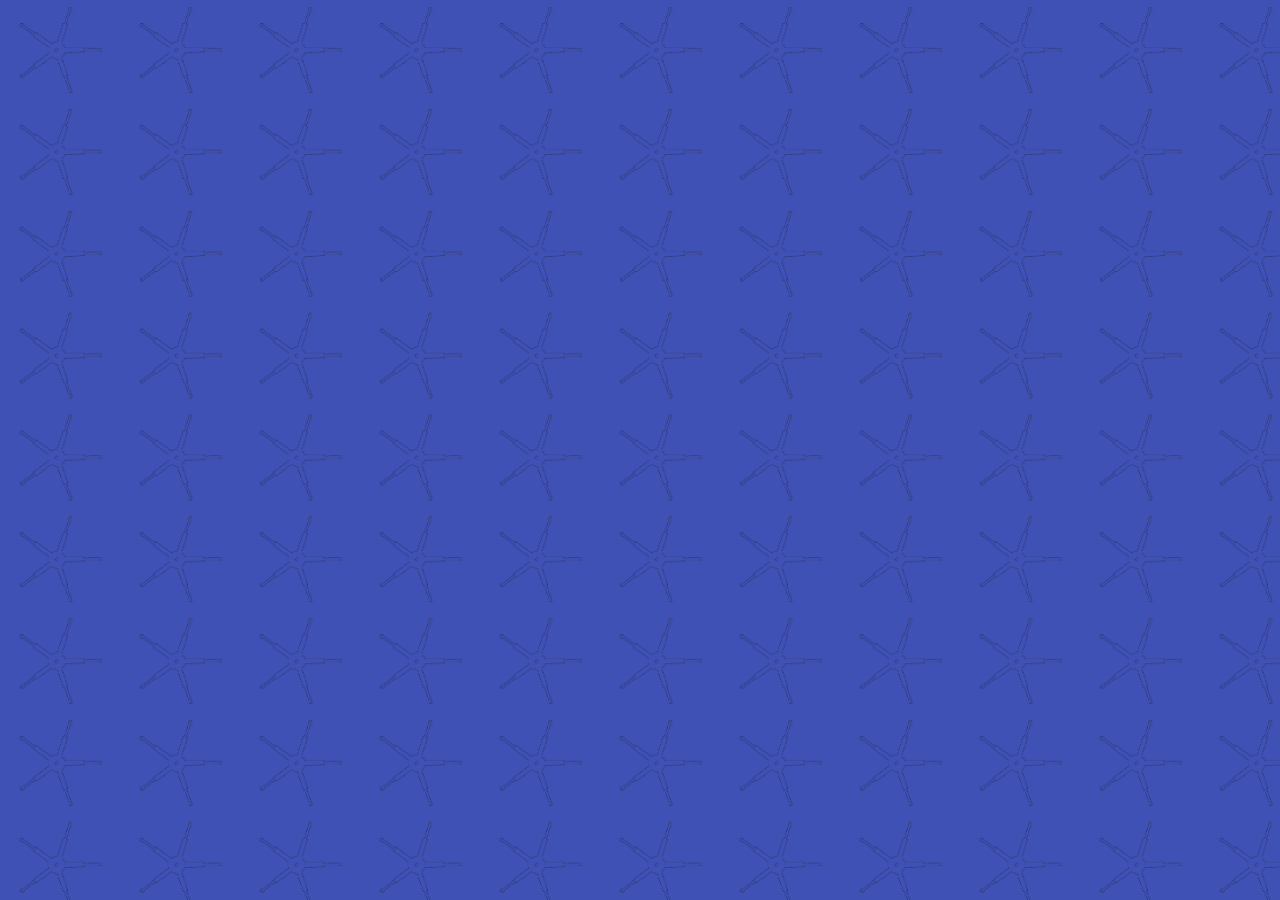
<file: proto1/index.html>
<!doctype html>
<html lang="en">
<head>
  <meta charset="utf-8">
    <!-- Load icon library -->
  <link rel="stylesheet" href="https://cdnjs.cloudflare.com/ajax/libs/font-awesome/4.7.0/css/font-awesome.min.css">
  <link rel="stylesheet" href="https://stackpath.bootstrapcdn.com/bootstrap/4.5.2/css/bootstrap.min.css" integrity="sha384-JcKb8q3iqJ61gNV9KGb8thSsNjpSL0n8PARn9HuZOnIxN0hoP+VmmDGMN5t9UJ0Z" crossorigin="anonymous">
  <link rel="stylesheet" href="./style.css">
</head>
  <body>
    <canvas id="canv" width="1500px" height="730px"></canvas>
    <script src="https://assets.shiftr.io/js/mqtt-2.9.0.js"></script>
    <script src="shiftr.js"></script>
  </body>
</html>
</file>
<file: proto1/style.css>
body {
    background-image: url("star-removebg-preview\(1\).png");
    background-size: 120px; 
    background-color: #77a3a8;
}
</file>
